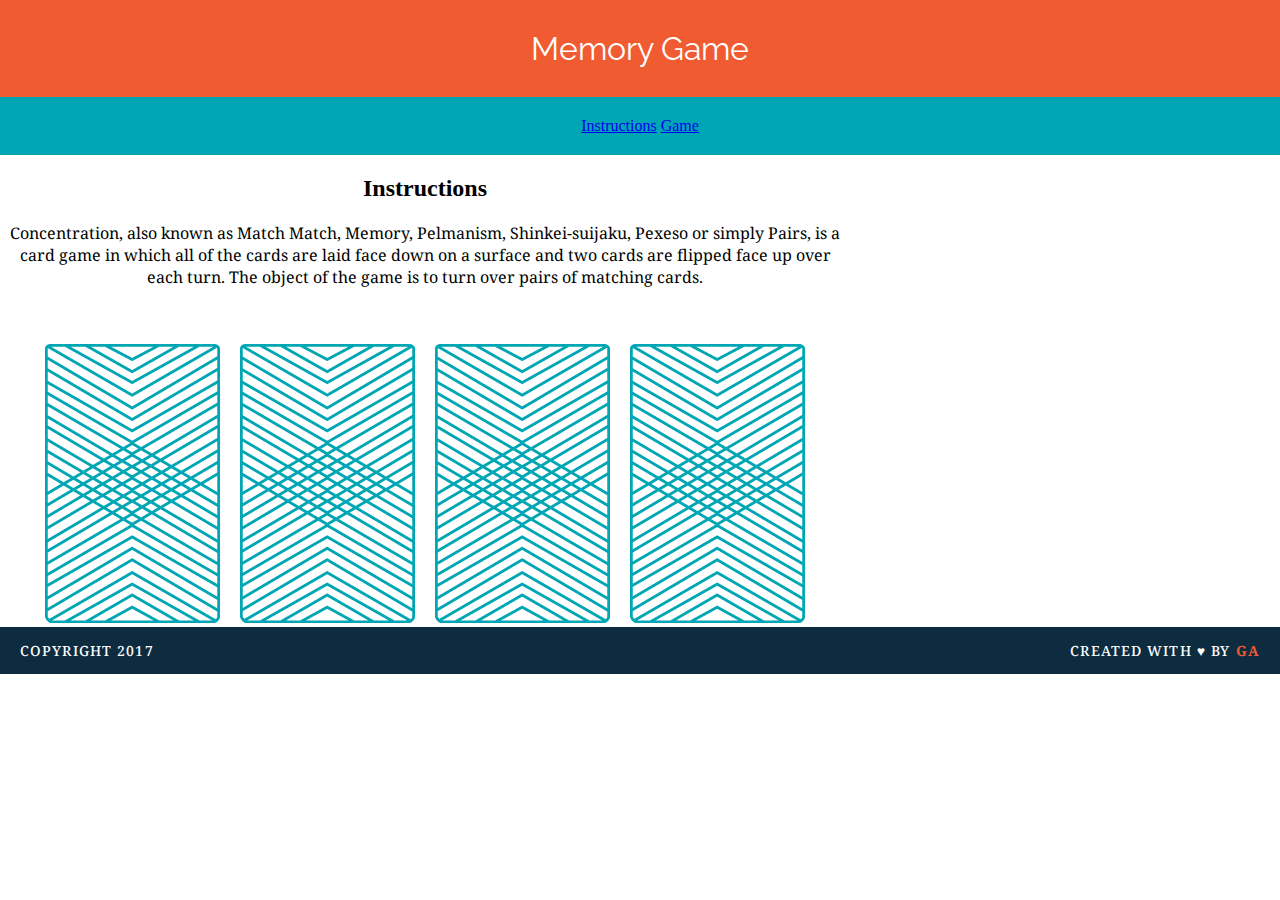
<file: memory_game/index.html>
<!DOCTYPE html>
<html lang="en">
<head>
	<meta charset="UTF-8">
	<title>Memory Card Game</title>
	<link href="https://fonts.googleapis.com/css?family=Droid+Serif|Raleway:400,500,600,700" rel="stylesheet">
	<link rel="stylesheet" href="css/style.css">
</head>
<body>

	<header>
		<h1>Memory Game</h1>
	</header>

	<nav>
		<a href="#">Instructions</a>
		<a href="#">Game</a>
	</nav>


	<main>
		<h2>Instructions</h2>

		<p>
			Concentration, also known as Match Match, Memory, Pelmanism, Shinkei-suijaku, Pexeso or simply Pairs, is a card game in which all of the cards are laid face down on a surface and two cards are flipped face up over each turn. The object of the game is to turn over pairs of matching cards.
		</p>

		<div>
			<img src="images/back.png" alt="Queen of Diamonds">
			<img src="images/back.png" alt="Queen of Hearts">
			<img src="images/back.png" alt="King of Diamonds">
			<img src="images/back.png" alt="King of Hearts">
		</div>

	</main>

	<footer class="clearfix">
		<p class="copyright">Copyright 2017</p>
		<p class="message">Created with &hearts; by <span class="name">GA</span></p>
	</footer>
</body>
</html>
</file>
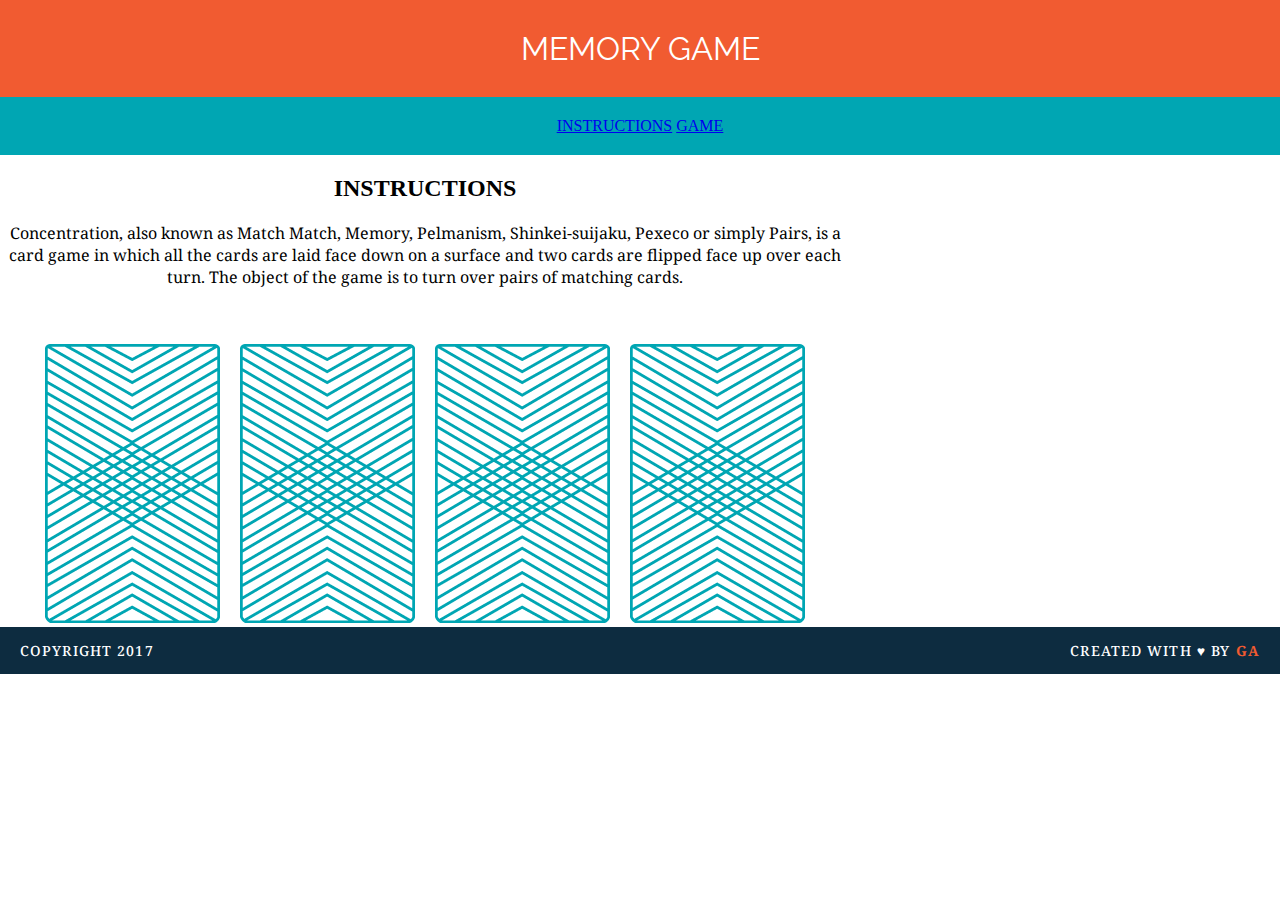
<file: memory_game_old/index.html>
<!DOCTYPE html>
<html>
<head>
	<title>Memory Card Game</title>
	<link href="https://fonts.googleapis.com/css?family=Droid+Serif|Raleway:400,500,600,700" rel="stylesheet">
	<link href="css/style.css" rel="stylesheet" type="text/css">
</head>
<body>
	<header>
		<h1>MEMORY GAME</h1>
    </header>
    <nav>
    
		<a href="#">INSTRUCTIONS</a>
		<a href="#">GAME</a>
	</nav>
	<main>
		<h2>INSTRUCTIONS</h2>
	<p>Concentration, also known as Match Match, Memory, Pelmanism, Shinkei-suijaku, Pexeco or simply Pairs, is a card game in which all the cards are laid face down on a surface and two cards are flipped face up over each turn. The object of the game is to turn over pairs of matching cards.</p>
	<div>
	<img src="images/back.png" alt="Queen of Diamonds">
	<img src="images/back.png" alt="Queen of Hearts">
	<img src="images/back.png" alt="King of Diamonds">
	<img src="images/back.png" alt="King of Hearts">
	</div>
</main>
<footer class="clearfix">
	<p class="copyright"> Copyright 2017</p>
	<p class="message">Created with &hearts; by <span class="name">GA</span></p>
</footer>
</body>
</html>
</file>
<file: memory_game/css/style.css>
header{
	background-color: #f15B31;
	color: #FFFFFF;
	padding: 30px 20px;
}

nav{
	background-color: #00A6B3;
	color: #FFFFFF;
	padding: 20px 0;
}
a{
	border-bottom: 2px solid transparent;
}
a:hover{
	border-color: white;
}

main{
	width: 850px;
	margin 35px auto;
}

img{
	margin: 40px 8px 0 8px;
}

h1 {
font-family: "Raleway", sans-serif;
font-weight: 400;
margin: 0;
}


p {
font-family: "Droid Serif", serif;

}

body {
text-align: center;
text-decoration: none;
margin: 0;
}
footer{
	text-transform: uppercase;
	padding: 0 20px;
	background-color:#0D2C40;
	color: white;
	font-size: 14px;
	letter-spacing: .08em;
	font-weight: 500;
}
.copyright{
	float: left;
}
.message{
	float: right;
}
.clearfix:after {
visibility: hidden;
display: block;
content: " ";
clear: both;
height: 0;
font-size: 0;
}
.name{
	color: #F15B31;
	font-weight: 700;
}
</file>
<file: memory_game_old/css/style.css>
header{
	background-color: #f15B31;
	color: #FFFFFF;
	padding: 30px 20px;
}

nav{
	background-color: #00A6B3;
	color: #FFFFFF;
	padding: 20px 0;
}
a{
	border-bottom: 2px solid transparent;
}
a:hover{
	border-color: white;
}

main{
	width: 850px;
	margin 35px auto;
}

img{
	margin: 40px 8px 0 8px;
}

h1 {
font-family: "Raleway", sans-serif;
font-weight: 400;
margin: 0;
}


p {
font-family: "Droid Serif", serif;

}

body {
text-align: center;
text-decoration: none;
margin: 0;
}
footer{
	text-transform: uppercase;
	padding: 0 20px;
	background-color:#0D2C40;
	color: white;
	font-size: 14px;
	letter-spacing: .08em;
	font-weight: 500;
}
.copyright{
	float: left;
}
.message{
	float: right;
}
.clearfix:after {
visibility: hidden;
display: block;
content: " ";
clear: both;
height: 0;
font-size: 0;
}
.name{
	color: #F15B31;
	font-weight: 700;
}
</file>
